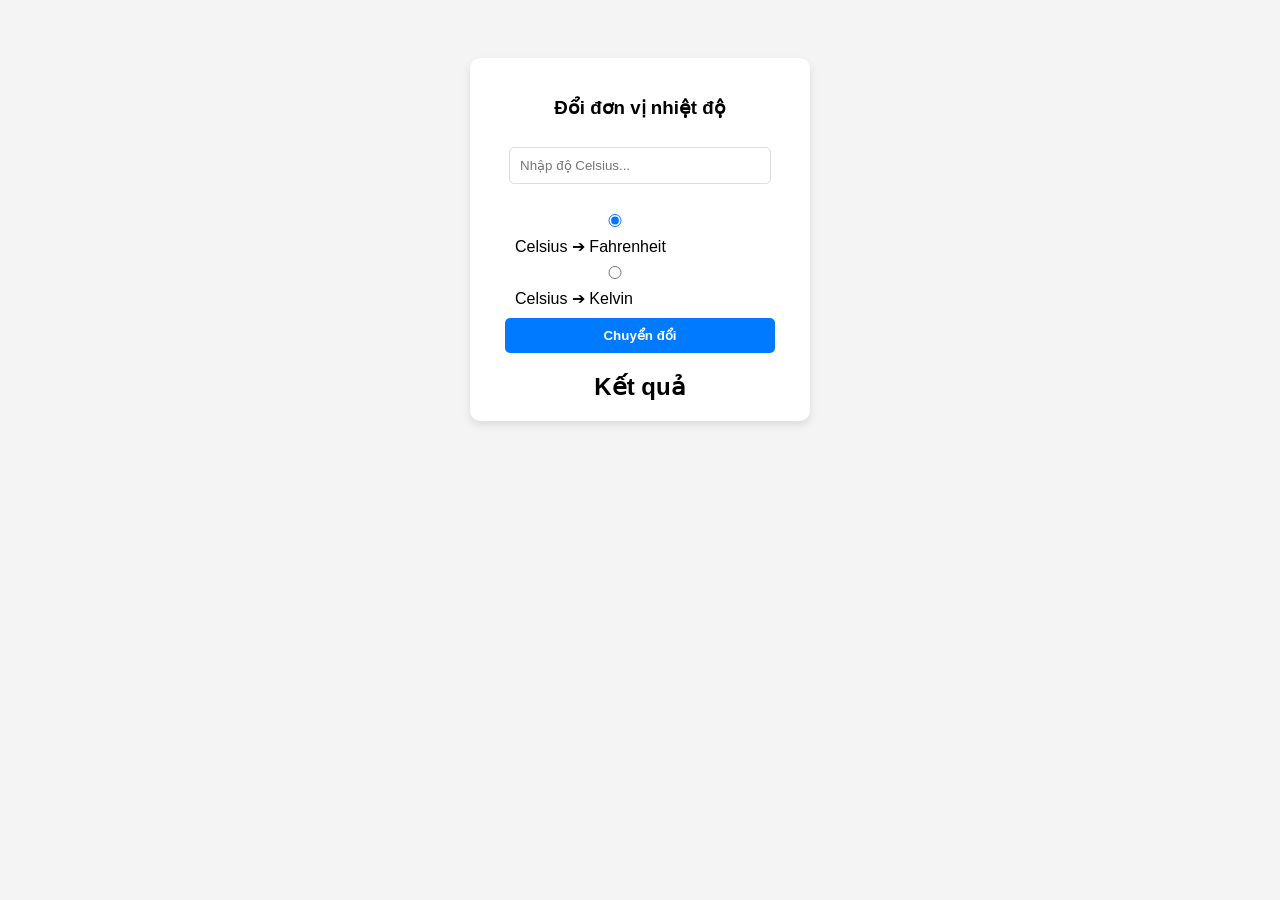
<file: index.html>
<!DOCTYPE html>
<html lang="vi">
<head>
    <meta charset="UTF-8">
    <title>Đổi đơn vị nhiệt độ - Bài thi</title>
    <style>
        body { font-family: Arial, sans-serif; display: flex; justify-content: center; padding-top: 50px; background-color: #f4f4f4; }
        .card { background: white; padding: 20px; border-radius: 10px; box-shadow: 0 4px 8px rgba(0,0,0,0.1); width: 300px; text-align: center; }
        input { width: 80%; padding: 10px; margin: 10px 0; border: 1px solid #ddd; border-radius: 5px; }
        .radio-group { text-align: left; margin: 10px 25px; }
        button { width: 90%; padding: 10px; background: #007bff; color: white; border: none; border-radius: 5px; cursor: pointer; font-weight: bold; }
        #result { margin-top: 20px; font-size: 24px; font-weight: bold; }
        .negative { color: red; }
    </style>
</head>
<body>

<div class="card">
    <h3>Đổi đơn vị nhiệt độ</h3>
    
    <input type="text" id="celsiusInput" placeholder="Nhập độ Celsius...">

    <div class="radio-group">
        <input type="radio" name="unit" value="F" id="toF" checked> <label for="toF">Celsius ➔ Fahrenheit</label><br>
        <input type="radio" name="unit" value="K" id="toK"> <label for="toK">Celsius ➔ Kelvin</label>
    </div>

    <button onclick="chuyenDoi()">Chuyển đổi</button>

    <div id="result">Kết quả</div>
</div>

<script>
    function chuyenDoi() {
        const input = document.getElementById('celsiusInput').value;
        const resultLabel = document.getElementById('result');
        const toF = document.getElementById('toF').checked;

        // Câu 3: Try-except (trong JS dùng try-catch) để bắt lỗi nhập liệu
        try {
            if (input === "" || isNaN(input)) {
                throw new Error("Vui lòng nhập số hợp lệ!");
            }

            let celsius = parseFloat(input);
            let ketQua;
            let donVi;

            if (toF) {
                ketQua = (celsius * 9/5) + 32;
                donVi = "°F";
            } else {
                ketQua = celsius + 273.15;
                donVi = "K";
            }

            // Hiển thị kết quả
            resultLabel.innerText = ketQua.toFixed(2) + " " + donVi;

            // Câu 4: Đổi màu đỏ nếu nhiệt độ âm
            if (ketQua < 0) {
                resultLabel.classList.add('negative');
            } else {
                resultLabel.classList.remove('negative');
            }

        } catch (err) {
            alert(err.message);
        }
    }
</script>

</body>
</html>
</file>
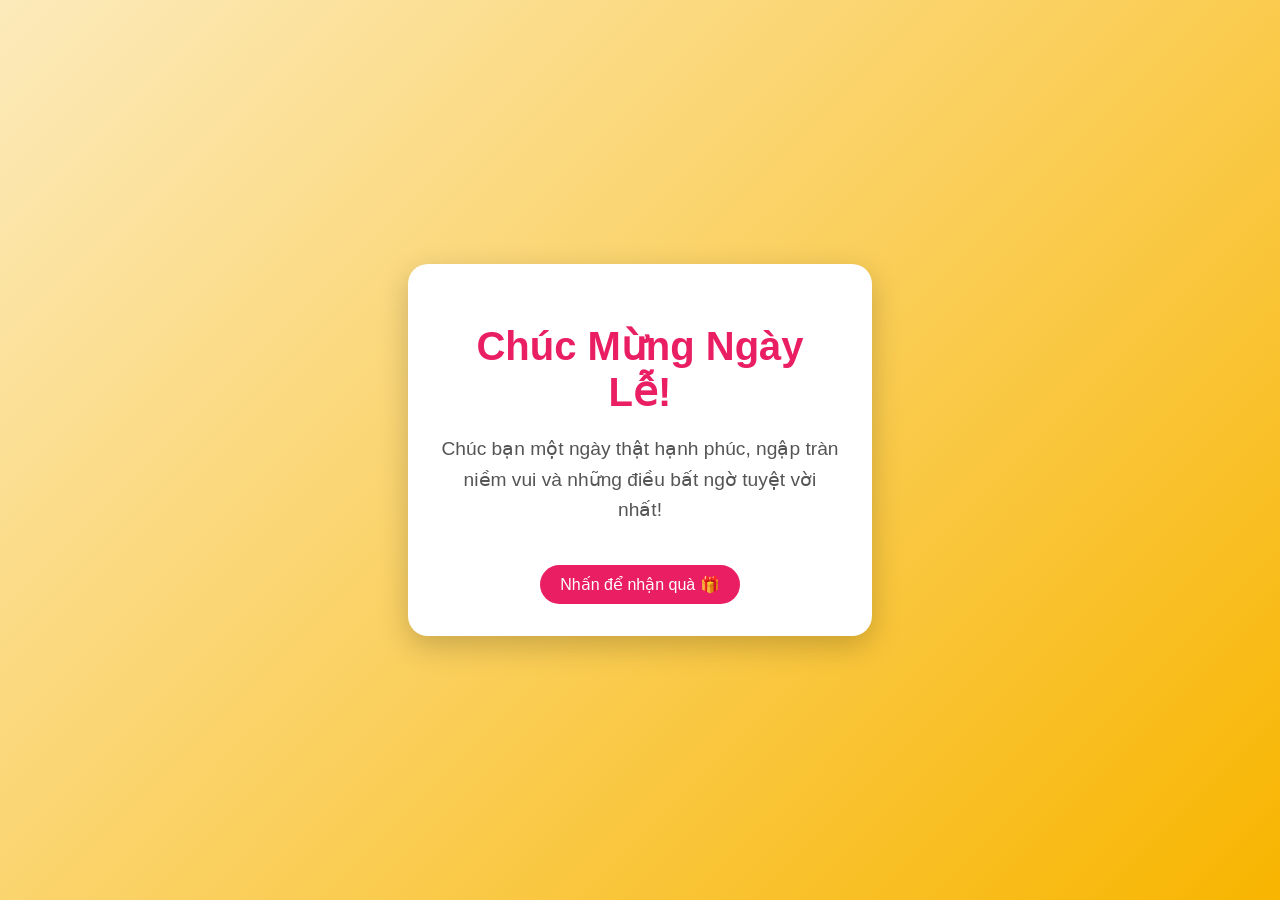
<file: chucmung.html>
<!DOCTYPE html>
<html lang="vi">
<head>
    <meta charset="UTF-8">
    <meta name="viewport" content="width=device-width, initial-scale=1.0">
    <title>Chúc Mừng Ngày Đặc Biệt!</title>
    <style>
        /* CSS để làm đẹp */
        body {
            margin: 0;
            padding: 0;
            display: flex;
            justify-content: center;
            align-items: center;
            height: 100vh;
            background: linear-gradient(135deg, #fceabb, #f8b500); /* Màu nền gradient */
            font-family: 'Segoe UI', Tahoma, Geneva, Verdana, sans-serif;
            overflow: hidden;
            text-align: center;
        }

        .card {
            background: white;
            padding: 2rem;
            border-radius: 20px;
            box-shadow: 0 10px 30px rgba(0,0,0,0.2);
            z-index: 10;
            max-width: 400px;
            animation: fadeIn 2s ease-in;
        }

        h1 {
            color: #e91e63;
            font-size: 2.5rem;
            margin-bottom: 10px;
        }

        p {
            color: #555;
            font-size: 1.2rem;
            line-height: 1.6;
        }

        .btn {
            background: #e91e63;
            color: white;
            border: none;
            padding: 10px 20px;
            border-radius: 50px;
            cursor: pointer;
            font-size: 1rem;
            margin-top: 20px;
            transition: transform 0.3s;
        }

        .btn:hover {
            transform: scale(1.1);
        }

        /* Hiệu ứng pháo hoa đơn giản */
        .confetti {
            position: absolute;
            width: 10px;
            height: 10px;
            background: red;
            top: -10px;
            border-radius: 50%;
            animation: fall linear forwards;
        }

        @keyframes fall {
            to { transform: translateY(100vh) rotate(360deg); }
        }

        @keyframes fadeIn {
            from { opacity: 0; transform: translateY(20px); }
            to { opacity: 1; transform: translateY(0); }
        }
    </style>
</head>
<body>

    <div class="card">
        <h1 id="title">Chúc Mừng Ngày Lễ!</h1>
        <p id="message">Chúc bạn một ngày thật hạnh phúc, ngập tràn niềm vui và những điều bất ngờ tuyệt vời nhất!</p>
        <button class="btn" onclick="createConfetti()">Nhấn để nhận quà 🎁</button>
    </div>

    <script>
        // Hàm tạo hiệu ứng tung hoa (confetti)
        function createConfetti() {
            const colors = ['#ff595e', '#ffca3a', '#8ac926', '#1982c4', '#6a4c93'];
            
            for (let i = 0; i < 100; i++) {
                const confetti = document.createElement('div');
                confetti.classList.add('confetti');
                confetti.style.left = Math.random() * 100 + 'vw';
                confetti.style.backgroundColor = colors[Math.floor(Math.random() * colors.length)];
                confetti.style.animationDuration = (Math.random() * 3 + 2) + 's';
                confetti.style.opacity = Math.random();
                
                document.body.appendChild(confetti);

                // Xóa sau khi rơi xong để tránh lag máy
                setTimeout(() => { confetti.remove(); }, 5000);
            }
        }
    </script>
</body>
</html>
</file>
